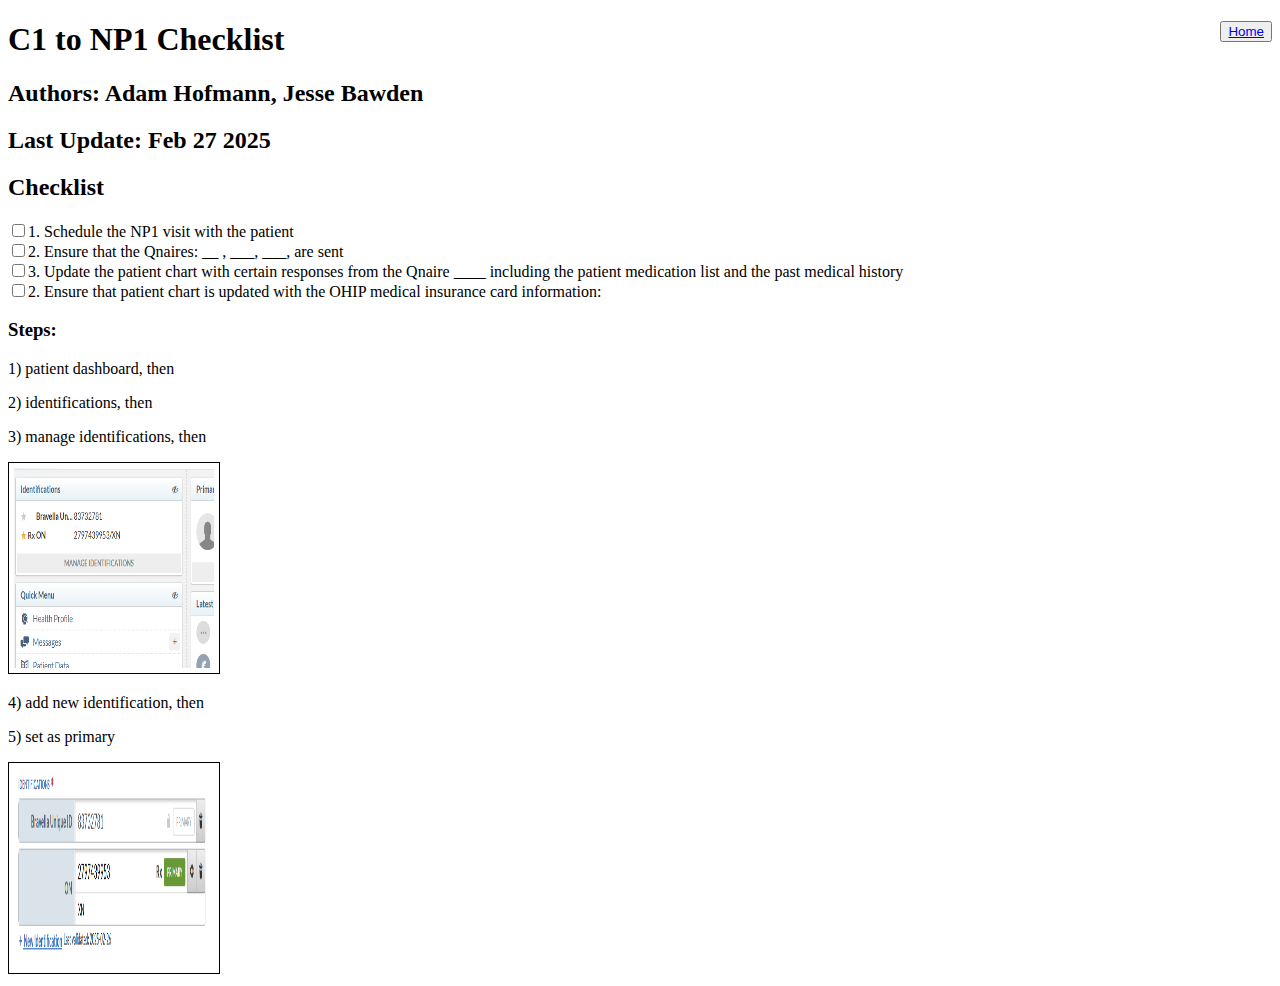
<file: Concierge Docs/C1toNP1.html>
<!DOCTYPE html>
<html lang="en">
    <head>
        <meta charset="UTF-8">
        <meta name="viewport" content="width=device-width, initial-scale=1.0">
        <link href="../Resources/CSS/index.css" type="text/css" rel="stylesheet">
        <title>First Visit - Concierge</title>
    </head>
<main>
    <button class="homebutton"><a href="../index.html">Home</a></button>
    <h1>C1 to NP1 Checklist</h1>
    <h2>Authors: Adam Hofmann, Jesse Bawden</h2>
    <h2>Last Update: Feb 27 2025</h2>

    <h2>Checklist</h2>
    <input type="checkbox">1. Schedule the NP1 visit with the patient</input><br>
    <input type="checkbox">2. Ensure that the Qnaires: __ , ___, ___, are sent</input><br>
    <input type="checkbox">3. Update the patient chart with certain responses from the Qnaire ____ including the patient medication list and the past medical history</input><br>
    <input type="checkbox">2. Ensure that patient chart is updated with the OHIP medical insurance card information:</input><br>
        <h3>Steps:</h3>
            <p>1) patient dashboard, then</p>
            <p>2) identifications, then</p>
            <p>3) manage identifications, then</p>
            <img src="../Resources/Assets/Concierge Images/Door to First Visit Images/OHIP card updating_1.png" />
            <p>4) add new identification, then</p>
            <p>5) set as primary </p>
            <img src="../Resources/Assets/Concierge Images/Door to First Visit Images/OHIP card updating_2.png" />


       
            


   

</main>
</file>
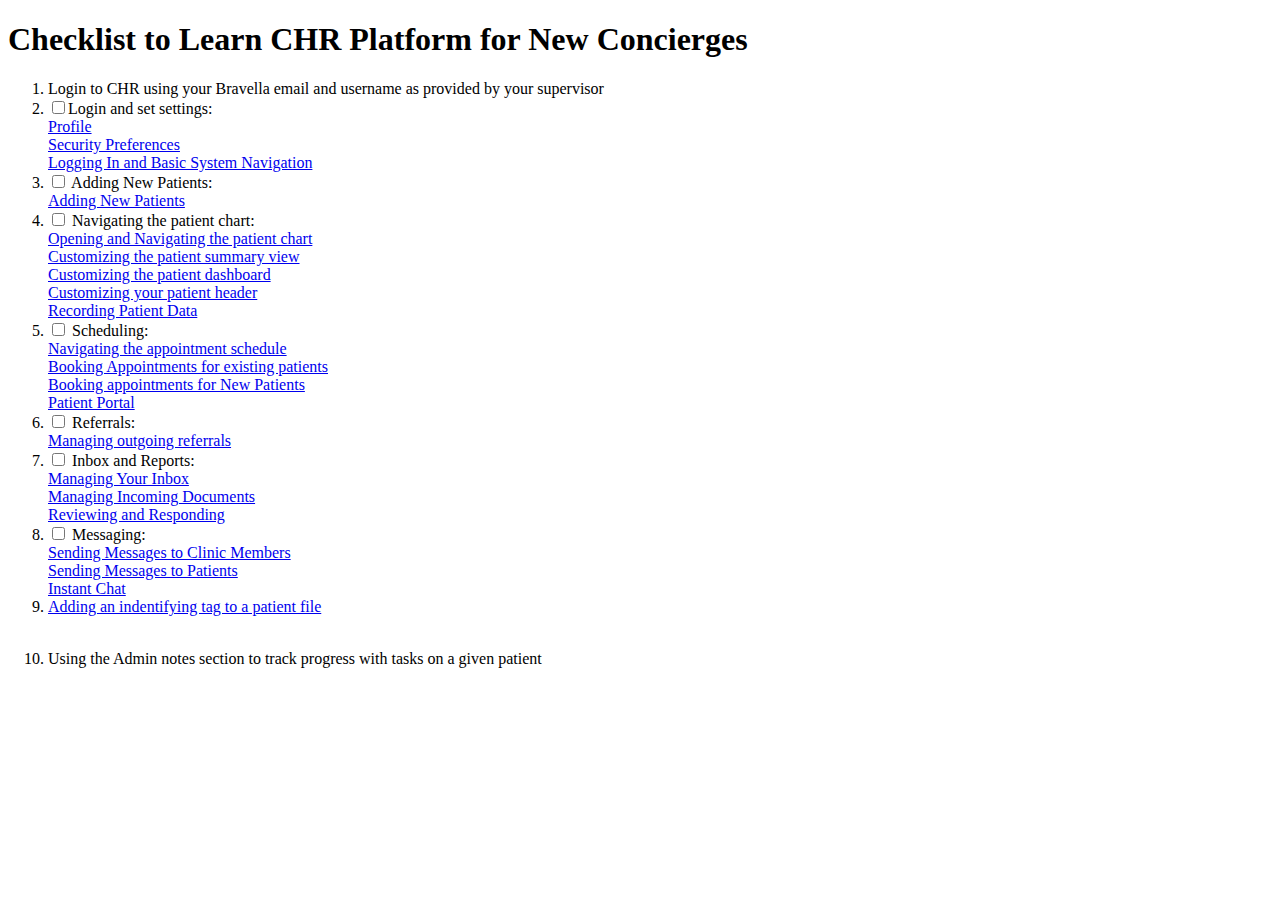
<file: Concierge Docs/CHRBasics.html>
<!DOCTYPE html>
<html lang="en">
    <head>
        <meta charset="UTF-8">
        <meta name="viewport" content="width=device-width, initial-scale=1.0">
        <link href="../Resources/CSS/index.css" type="text/css" rel="stylesheet">
        <title>Checklist to Learn CHR Platform for New Concierges</title>
    </head>
<main>
    <h1>Checklist to Learn CHR Platform for New Concierges</h1>
    <ol>
        <li>Login to CHR using your Bravella email and username as provided by your supervisor</li>
        <li><input type="checkbox">Login and set settings: <br> 
            <a href="https://app.screencast.com/C5bHF9yvShw6G" target="_blank">Profile</a> <br>
            <a href="https://help.inputhealth.com/en/articles/5389957-modifying-your-user-preferences" target="_blank">Security Preferences </a> <br> 
            <a href="https://app.screencast.com/M5zOdAOcNwINN" target="_blank">Logging In and Basic System
            Navigation</a>
        </li>
        <li>
            <input type="checkbox"> Adding New Patients: <br>
            <a href="https://intercom.help/inputhealth/en/articles/5149714-adding-patients" target="_blank">Adding New Patients</a> 
        </li>
        <li>
            <input type="checkbox"> Navigating the patient chart: <br>
            <a href="http://help.inputhealth.com/en/articles/5170925-viewing-patient-charts#h_2045362376" target="_blank">Opening and Navigating the patient chart</a> <br>
            <a href="https://intercom.help/inputhealth/en/articles/1454466-customizing-the-patient-summary" target="_blank">Customizing the patient summary view</a> <br>
            <a href="https://intercom.help/inputhealth/en/articles/1465473-customizing-the-patient-dashboard" target="_blank">Customizing the patient dashboard</a> <br>
            <a href="https://help.inputhealth.com/en/articles/4457482-customizing-the-patient-data-header" target="_blank">Customizing your patient header</a> <br>
            <a href="https://intercom.help/inputhealth/en/articles/3273042-viewing-and-updating-entries-in-the-patient-data-section" target="_blank">Recording Patient Data</a>
        </li>
        <li>
            <input type="checkbox"> Scheduling: <br>
            <a href="https://help.inputhealth.com/en/articles/1285621-viewing-and-navigating-the-schedule" target="_blank">Navigating the appointment schedule</a> <br>
            <a href="https://app.screencast.com/XVghai1vR7Dt9" target="_blank">Booking Appointments for existing patients</a> <br>
            <a href="https://app.screencast.com/h6bC00ic6h7zH" target="_blank">Booking appointments for New Patients</a> <br>
            <a href="https://intercom.help/inputhealth/en/articles/5521046-overview-of-the-patient-portal" target="_blank">Patient Portal</a> <br>
        </li>
        <li>
            <input type="checkbox"> Referrals: <br> 
            <a href="https://help.inputhealth.com/en/articles/1292055-managing-outgoing-referrals" target="_blank">Managing outgoing referrals</a> <br>      
        </li>
        <li>
            <input type="checkbox"> Inbox and Reports: <br> 
            <a href="https://intercom.help/inputhealth/en/articles/5798234-viewing-and-managing-inbox-items" target="_blank"> Managing Your Inbox</a> <br>  
            <a href="https://intercom.help/inputhealth/en/articles/3453709-uploading-documents-to-your-inbox" target="_blank"> Managing Incoming Documents</a> <br>  
            <a href="https://help.inputhealth.com/en/articles/1291956-reviewing-incoming-lab-reports-staff" target="_blank">  Reviewing and Responding</a> <br>        
        </li>
        <li>
            <input type="checkbox"> Messaging: <br> 
            <a href="https://help.inputhealth.com/en/articles/1259449-creating-and-sending-messages-to-users" target="_blank"> Sending Messages to Clinic Members</a> <br>  
            <a href="https://help.inputhealth.com/en/articles/1461593-sending-messages-to-patients" target="_blank"> Sending Messages to Patients</a> <br>  
            <a href="https://intercom.help/inputhealth/en/articles/5698674-instant-chat" target="_blank">  Instant Chat </a>
            <a href="https://help.inputhealth.com/en/articles/1253479-creating-patient-status-tags" target = "_blank"><li>Adding an indentifying tag to a patient file</li></a> <br>       
        </li>
        <li>
            <p>Using the Admin notes section to track progress with tasks on a given patient</p>
        </li>
    </ol>
</main>
</file>
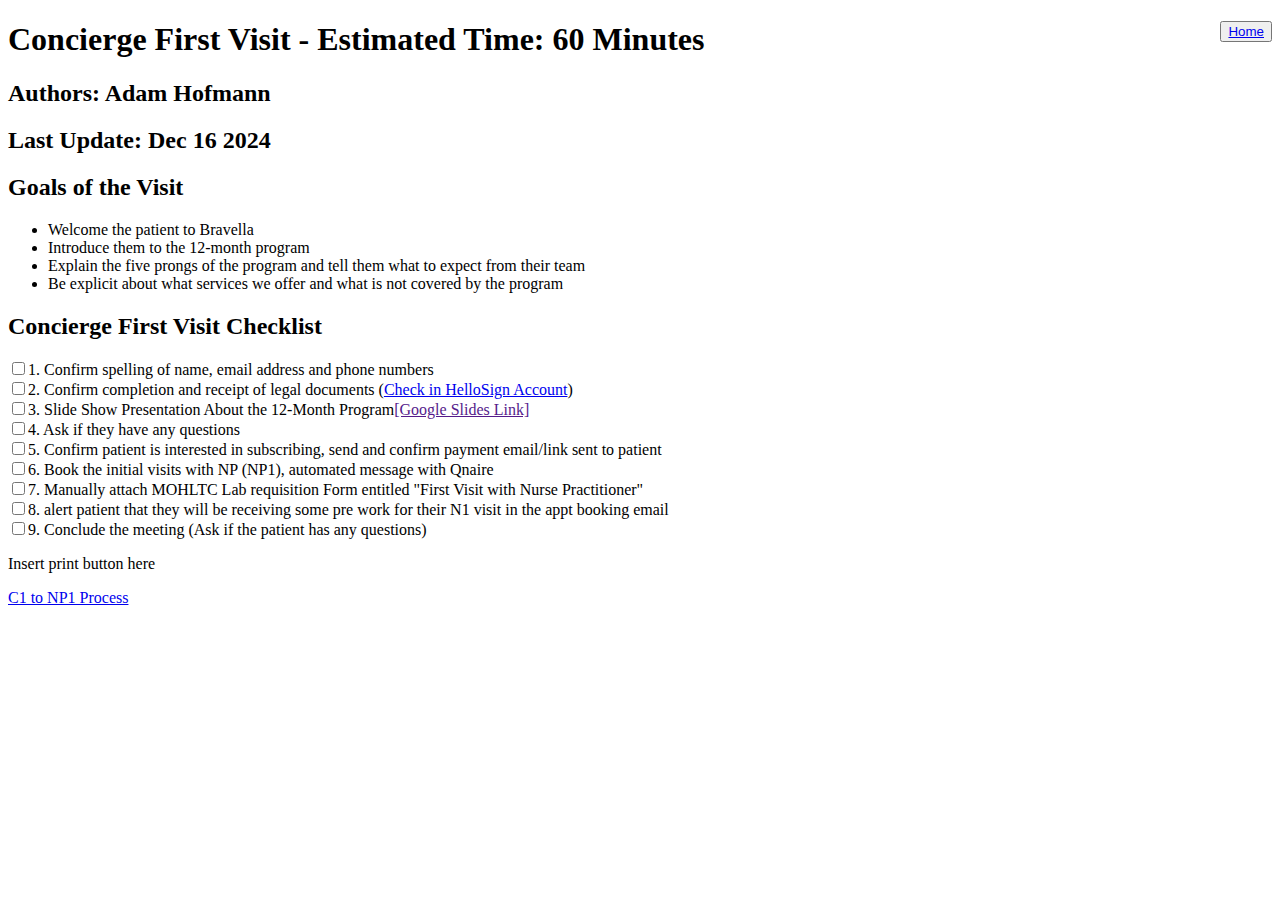
<file: Concierge Docs/ConciergeFirstVisit.html>
<!DOCTYPE html>
<html lang="en">
    <head>
        <meta charset="UTF-8">
        <meta name="viewport" content="width=device-width, initial-scale=1.0">
        <link href="../Resources/CSS/index.css" type="text/css" rel="stylesheet">
        <title>First Visit - Concierge</title>
    </head>
<main>
    <button class="homebutton"><a href="../index.html">Home</a></button>
    <h1>Concierge First Visit - Estimated Time: 60 Minutes</h1>
    <h2>Authors: Adam Hofmann</h2>
    <h2>Last Update: Dec 16 2024</h2>

    <div>
        <h2>Goals of the Visit</h2>
        <ul>
            <li>Welcome the patient to Bravella</li>
            <li>Introduce them to the 12-month program</li>
            <li>Explain the five prongs of the program and tell them what to expect from their team</li>
            <li>Be explicit about what services we offer and what is not covered by the program</li>
        </ul>
    </div>
    <div>
        <h2>Concierge First Visit Checklist</h2>
        <input type="checkbox">1. Confirm spelling of name, email address and phone numbers</input><br>
        <input type="checkbox">2. Confirm completion and receipt of legal documents (<a href="./HelloSignLegalProcess.html" target="_blank">Check in HelloSign Account</a>)</input><br>
        <input type="checkbox">3. Slide Show Presentation About the 12-Month Program</input><a href="" target="_blank">[Google Slides Link]</a><br>
        <input type="checkbox">4. Ask if they have any questions</input><br>
        <input type="checkbox">5. Confirm patient is interested in subscribing, send and confirm payment email/link sent to patient</input><br>
        <input type="checkbox">6. Book the initial visits with NP (NP1), automated message with Qnaire</input><br>
        <input type="checkbox">7. Manually attach MOHLTC Lab requisition Form entitled "First Visit with Nurse Practitioner"</input><br>
        <input type="checkbox">8. alert patient that they will be receiving some pre work for their N1 visit in the appt booking email </input><br>
        <input type="checkbox">9. Conclude the meeting (Ask if the patient has any questions)</input><br>
    </div>
</main>
<footer>
    <p>Insert print button here</p>
    <p><a href="./C1toNP1.html">C1 to NP1 Process</a></p>
</footer>
</html>
</file>
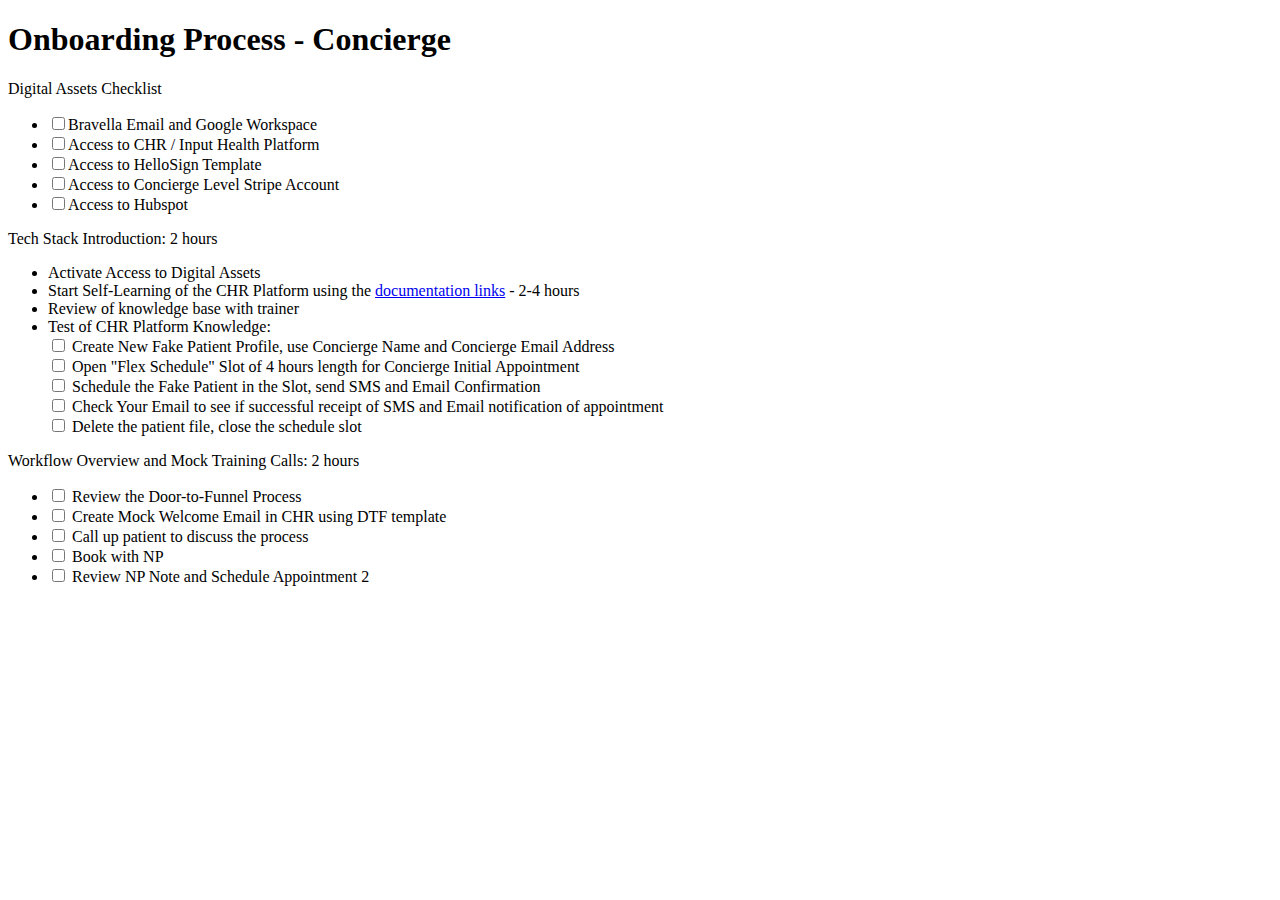
<file: Concierge Docs/ConciergeOnboardingProcess.html>
<!DOCTYPE html>
<html lang="en">
    <head>
        <meta charset="UTF-8">
        <meta name="viewport" content="width=device-width, initial-scale=1.0">
        <link href="../Resources/CSS/index.css" type="text/css" rel="stylesheet">
        <title> Onboarding - Concierge</title>
    </head>
<main>
    <h1>Onboarding Process - Concierge</h1>
    <p>Digital Assets Checklist</p>
    <ul>
        <li><input type="checkbox"/>Bravella Email and Google Workspace</li>
        <li><input type="checkbox"/>Access to CHR / Input Health Platform</li>
        <li><input type="checkbox"/>Access to HelloSign Template</li>
        <li><input type="checkbox"/>Access to Concierge Level Stripe Account</li>
        <li><input type="checkbox"/>Access to Hubspot</li>
    </ul>
    <p>Tech Stack Introduction: 2 hours</p>
    <ul>
        <li>Activate Access to Digital Assets</li>
        <li>Start Self-Learning of the CHR Platform using the <a href="./CHRBasics.html" target="_blank">documentation links</a> - 2-4 hours</li>
        <li>Review of knowledge base with trainer</li>
        <li>Test of CHR Platform Knowledge: <br>
            <input type="checkbox" /> Create New Fake Patient Profile, use Concierge Name and Concierge Email Address <br>
            <input type="checkbox" /> Open "Flex Schedule" Slot of 4 hours length for Concierge Initial Appointment <br>
            <input type="checkbox" /> Schedule the Fake Patient in the Slot, send SMS and Email Confirmation <br>
            <input type="checkbox" /> Check Your Email to see if successful receipt of SMS and Email notification of appointment <br>
            <input type="checkbox" /> Delete the patient file, close the schedule slot <br>
        </li>
    </ul>
    <p>Workflow Overview and Mock Training Calls: 2 hours</p>
    <ul>
        <li><input type="checkbox" /> Review the Door-to-Funnel Process</li>
        <li><input type="checkbox" /> Create Mock Welcome Email in CHR using DTF template</li>
        <li><input type="checkbox" /> Call up patient to discuss the process</li>
        <li><input type="checkbox" /> Book with NP</li>
        <li><input type="checkbox" /> Review NP Note and Schedule Appointment 2</li>
    </ul>
</main>
</file>
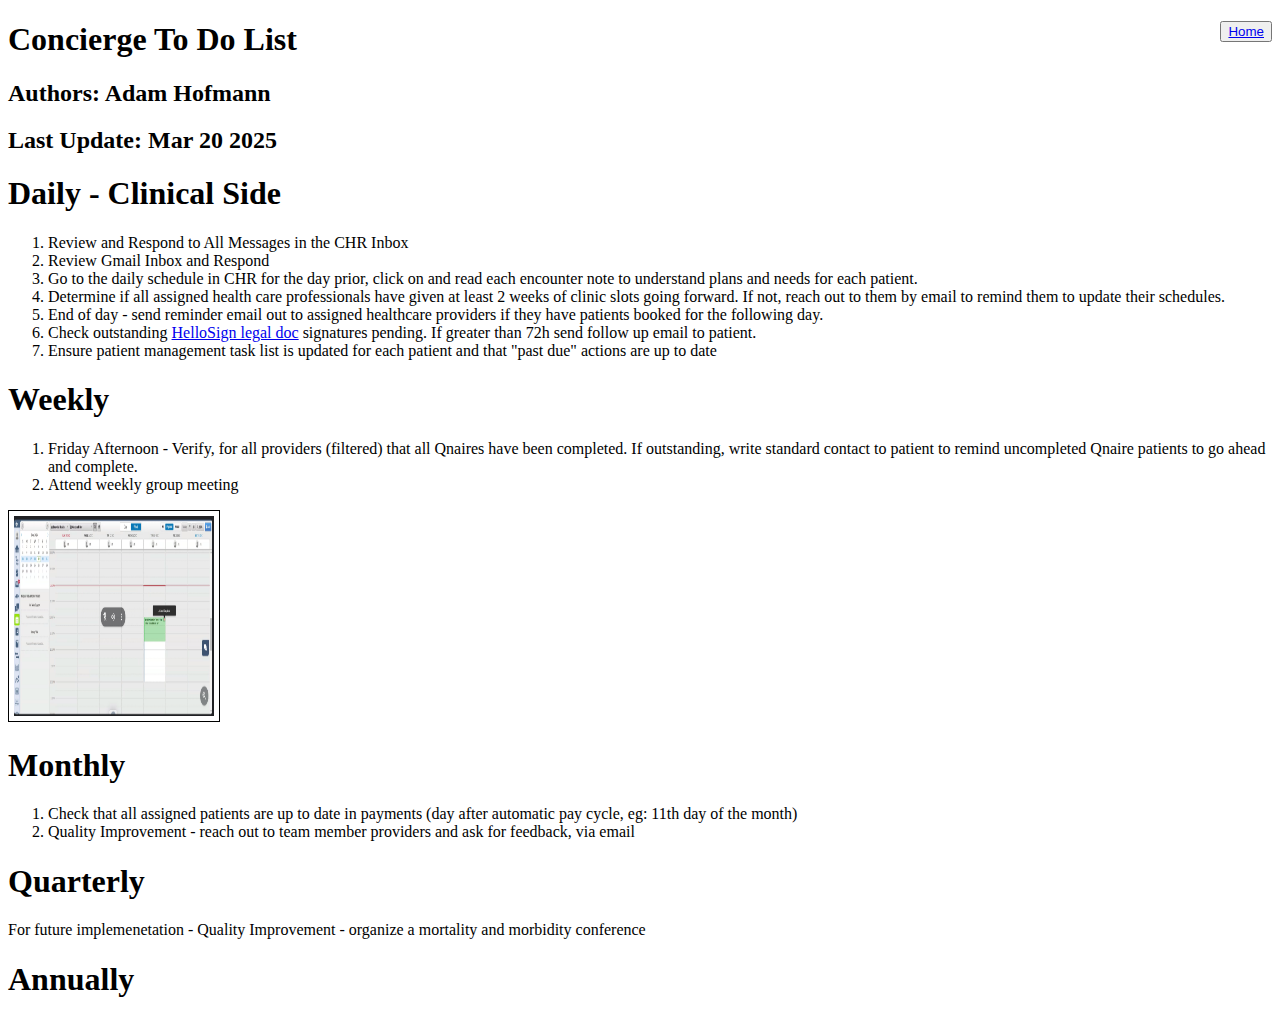
<file: Concierge Docs/ConciergeToDo.html>
<!DOCTYPE html>
<html lang="en">
    <head>
        <meta charset="UTF-8">
        <meta name="viewport" content="width=device-width, initial-scale=1.0">
        <link href="../Resources/CSS/index.css" type="text/css" rel="stylesheet">
        <title>Concierge - To Do</title>
    </head>
<main>
    <button class="homebutton"><a href="../index.html">Home</a></button>
    <h1>Concierge To Do List</h1>
    <h2>Authors: Adam Hofmann</h2>
    <h2>Last Update: Mar 20 2025</h2>

    <h1>Daily - Clinical Side</h1>
    <ol>
        <li>Review and Respond to All Messages in the CHR Inbox</li>
        <li>Review Gmail Inbox and Respond</li>
        <li>Go to the daily schedule in CHR for the day prior, click on and read each encounter note to understand plans and needs for each patient.</li>
        <li>Determine if all assigned health care professionals have given at least 2 weeks of clinic slots going forward. If not, reach out to them by email to remind them to update their schedules.</li>
        <li>End of day - send reminder email out to assigned healthcare providers if they have patients booked for the following day.</li>
        <li>Check outstanding <a href="./HelloSignLegalProcess.html" target="_blank">HelloSign legal doc</a> signatures pending. If greater than 72h send follow up email to patient.</li>
        <li>Ensure patient management task list is updated for each patient and that "past due" actions are up to date</li>
    </ol>
    <h1>Weekly</h1>
        <ol>
            <li>Friday Afternoon - Verify, for all providers (filtered) that all Qnaires have been completed. If outstanding, write standard contact to patient to remind uncompleted Qnaire patients to go ahead and complete.</li>
            <li>Attend weekly group meeting</li>
            
        </ol>
        <img src="../Resources/Assets/Concierge Images/Concierge - Daily Weekly Monthly Task List/Questionnaire uncompleted.png"/>
    <h1>Monthly</h1>
    <ol>
        <li>Check that all assigned patients are up to date in payments (day after automatic pay cycle, eg: 11th day of the month)</li>
        <li>Quality Improvement - reach out to team member providers and ask for feedback, via email</li>
    </ol>
    <h1>Quarterly</h1>
        <li>For future implemenetation - Quality Improvement - organize a mortality and morbidity conference</li>
    <h1>Annually</h1>

</main>
</file>
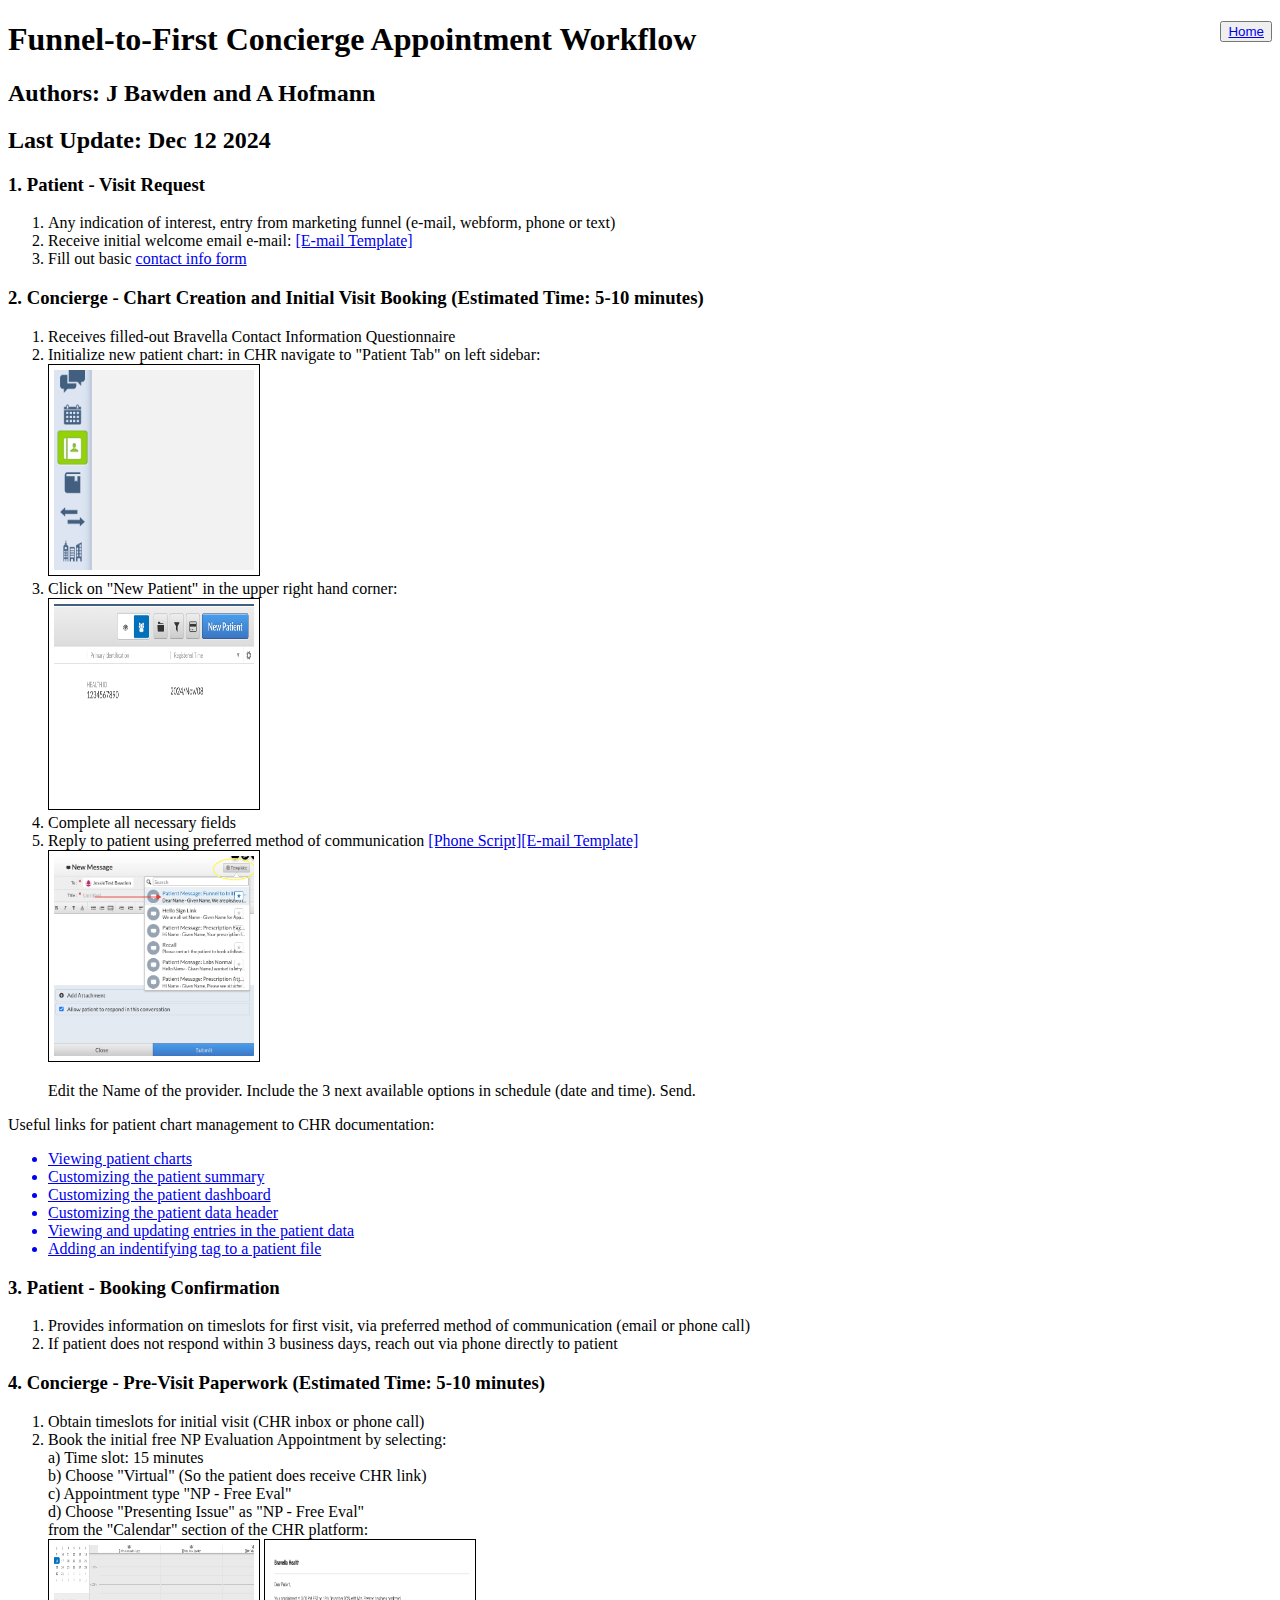
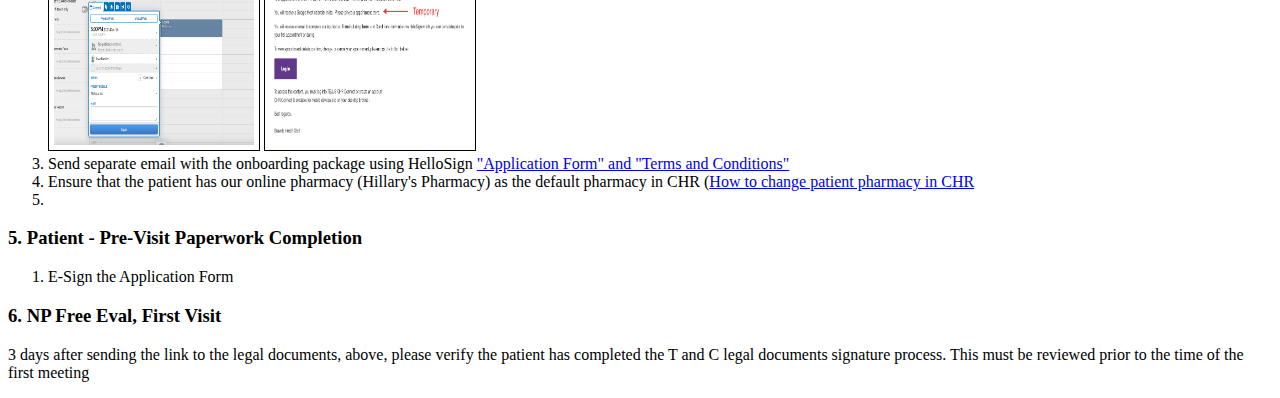
<file: Concierge Docs/DoortoFirstVisit.html>
<!DOCTYPE html>
<html lang="en">
    <head>
        <meta charset="UTF-8">
        <meta name="viewport" content="width=device-width, initial-scale=1.0">
        <link href="../Resources/CSS/index.css" type="text/css" rel="stylesheet">
        <title>Funnel to Front Door Process</title>
    </head>
<main>
    <button class="homebutton"><a href="../index.html">Home</a></button>
    <h1>Funnel-to-First Concierge Appointment Workflow</h1>
       <h2>Authors: J Bawden and A Hofmann</h2>
       <h2>Last Update: Dec 12 2024</h2>

<div>
    <h3>1. Patient - Visit Request</h3> 
    <ol>
        <li>Any indication of interest, entry from marketing funnel (e-mail, webform, phone or text) </li>
        <li>Receive initial welcome email e-mail: <a href="./Welcome Email Template.html"  target="_blank">[E-mail Template]</a></li>
        <li>Fill out basic <a href="https://forms.gle/xRUep1faU7LKbys69" target="_blank">contact info form</a></li>
    </ol>
</div>
<div>
    <h3>2. Concierge - Chart Creation and Initial Visit Booking (Estimated Time: 5-10 minutes)</h3> 
    <ol>
        <li>Receives filled-out Bravella Contact Information Questionnaire </li>
        <li>Initialize new patient chart: in CHR navigate to "Patient Tab" on left sidebar: </li>
        <img src="../Resources/Assets/Concierge Images/Door to First Visit Images/New Patient Sidebar.png" />
        <li>Click on "New Patient" in the upper right hand corner:</li>
        <img src="../Resources/Assets/Concierge Images/Door to First Visit Images/New patient selection.png" />
        <li>Complete all necessary fields</li>
        <li>Reply to patient using preferred method of communication <a href="./PhoneScriptC1.html" target="_blank">[Phone Script]</a><a href="./EmailTemplateC1.html"  target="_blank">[E-mail Template]</a></li>
        <img src="../Resources/Assets/Concierge Images/Door to First Visit Images/unnamed.png" />
        <p>Edit the Name of the provider. Include the 3 next available options in schedule (date and time). Send. </p>
    </ol>
    <div>
        <p>Useful links for patient chart management to CHR documentation:</p>
        <ul>
            <a href="http://help.inputhealth.com/en/articles/5170925-viewing-patient-charts#h_2045362376" target="_blank"><li>Viewing patient charts</li></a>
            <a href="https://intercom.help/inputhealth/en/articles/1454466-customizing-the-patient-summary" target="_blank"><li>Customizing the patient summary</li></a>
            <a href="https://intercom.help/inputhealth/en/articles/1465473-customizing-the-patient-dashboard" target="_blank"><li>Customizing the patient dashboard</li></a>
            <a href="https://help.inputhealth.com/en/articles/4457482-customizing-the-patient-data-header" target="_blank"><li>Customizing the patient data header</li></a>
            <a href="https://intercom.help/inputhealth/en/articles/3273042-viewing-and-updating-entries-in-the-patient-data-section" target="_blank"><li>Viewing and updating entries in the patient data</li></a>
            <a href="https://help.inputhealth.com/en/articles/1253479-creating-patient-status-tags" target = "_blank"><li>Adding an indentifying tag to a patient file</li></a>
        </ul>
    </div>
</div>
<div>
    <h3>3. Patient - Booking Confirmation</h3>
    <ol>
        <li>Provides information on timeslots for first visit, via preferred method of communication (email or phone call)</li>
        <li>If patient does not respond within 3 business days, reach out via phone directly to patient</li>
    </ol>
</div>
<div>
    <h3>4. Concierge - Pre-Visit Paperwork (Estimated Time: 5-10 minutes)</h3>
    <ol>
        <li>Obtain timeslots for initial visit (CHR inbox or phone call)</li>
        <li>Book the initial free NP Evaluation Appointment by selecting: <br> 
            a) Time slot: 15 minutes <br>
            b) Choose "Virtual" (So the patient does receive CHR link)<br> 
            c) Appointment type "NP - Free Eval" <br>
            d) Choose "Presenting Issue" as "NP - Free Eval" <br>
             from the "Calendar" section of the CHR platform:</li>
        <img src="../Resources/Assets/Concierge Images/Door to First Visit Images/New patient scheduling calendar.png" />
        <img src="../Resources/Assets/Concierge Images/Door to First Visit Images/email2.png" />
        <li>Send separate email with the onboarding package using HelloSign <a href="./HelloSignLegalProcess.html" target="_blank">"Application Form" and "Terms and Conditions"</a></li>
        <li>Ensure that the patient has our online pharmacy (Hillary's Pharmacy) as the default pharmacy in CHR (<a href="https://help.inputhealth.com/en/articles/5170925-viewing-patient-charts">How to change patient pharmacy in CHR</a></li>
        <li></li>
    </ol>
</div>
<div>
    <h3>5. Patient - Pre-Visit Paperwork Completion</h3>
    <ol>
        <li>E-Sign the Application Form</li>
    </ol>
</div>
<div>
    <h3>6. NP Free Eval, First Visit</h3>
    <p>3 days after sending the link to the legal documents, above, please verify the patient has completed the T and C legal documents signature process. This must be reviewed prior to the time of the first meeting</p>
    <!-- <p><a href="./ConciergeFirstVisit.html" target="_blank">[Go To First Visit]</a></p> -->
</div>

</main>

</html>
</file>
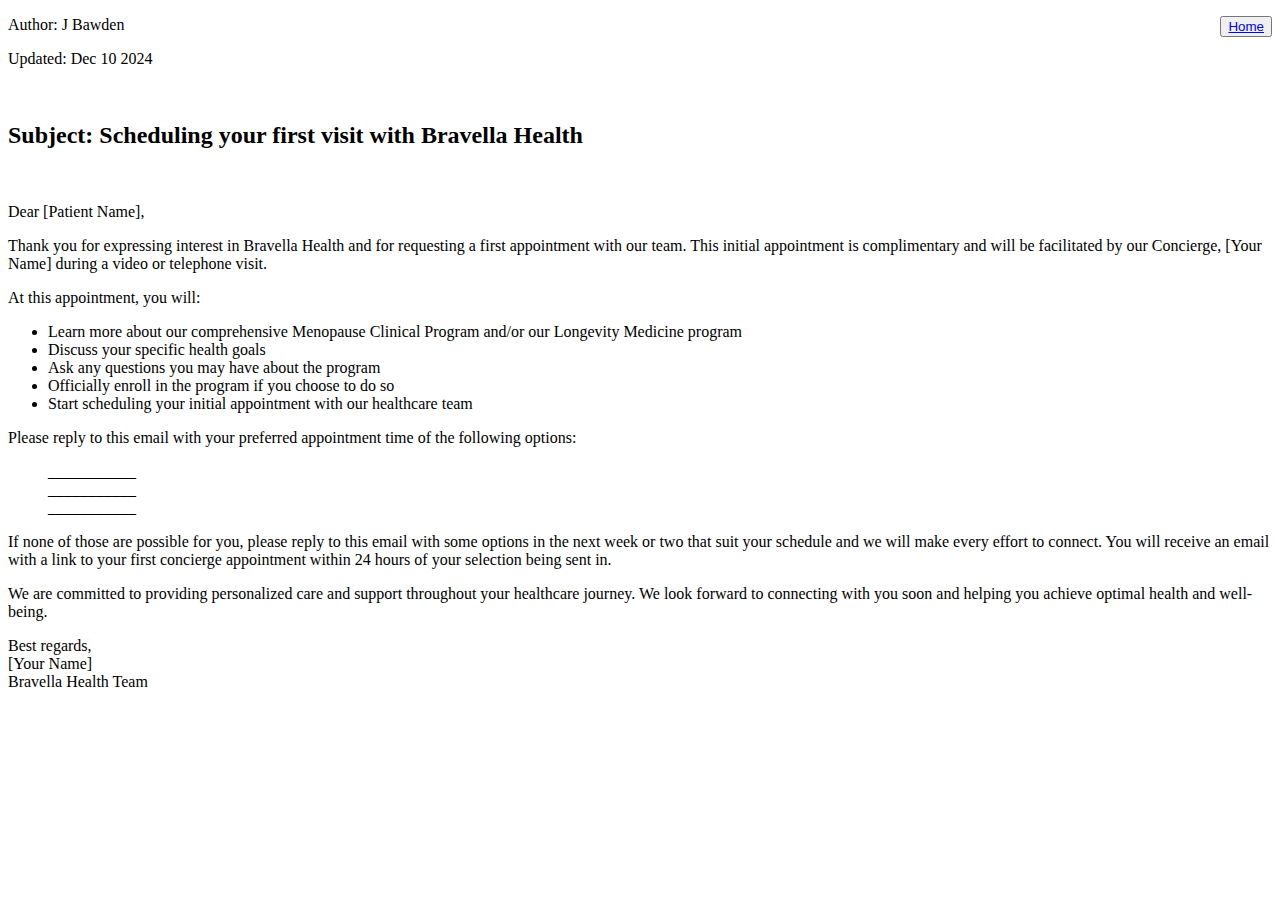
<file: Concierge Docs/EmailTemplateC1.html>
<!DOCTYPE html>
<html lang="en">
    <head>
        <meta charset="UTF-8">
        <meta name="viewport" content="width=device-width, initial-scale=1.0">
        <link href="../Resources/CSS/index.css" type="text/css" rel="stylesheet">
        <title>Email Script C1</title>
    </head>
<main>
    <button class="homebutton"><a href="../index.html">Home</a></button>
<p>Author: J Bawden</p>
<p>Updated: Dec 10 2024</p>
<br>

<h2>Subject: Scheduling your first visit with Bravella Health</h2>
<br>
<p>Dear [Patient Name],</p>
<p>Thank you for expressing interest in Bravella Health and for requesting a first appointment with our team. 
    This initial appointment is complimentary and will be facilitated by our Concierge, [Your Name] during a video or telephone visit.  </p>
<p>At this appointment, you will: </p>
<ul>
    <li>Learn more about our comprehensive Menopause Clinical Program and/or our Longevity Medicine program</li>
    <li>Discuss your specific health goals</li>
    <li>Ask any questions you may have about the program</li>
    <li>Officially enroll in the program if you choose to do so</li>
    <li>Start scheduling your initial appointment with our healthcare team</li>
</ul>
<p>Please reply to this email with your preferred appointment time of the following options: </p>
<ul style="list-style-type: none">
    <li>___________</li>
    <li>___________</li>
    <li>___________</li>
</ul>
<p>
    If none of those are possible for you, please reply to this email with some options in the next week or two that suit your schedule and we will make every effort to connect. 
    You will receive an email with a link to your first concierge appointment within 24 hours of your selection being sent in. 
</p>
<p>
    We are committed to providing personalized care and support throughout your healthcare journey. We look forward to connecting with you soon and helping you achieve optimal health and well-being.
</p>
<p>
    Best regards, <br>
    [Your Name]<br>
    Bravella Health Team
</p>



</main>
</file>
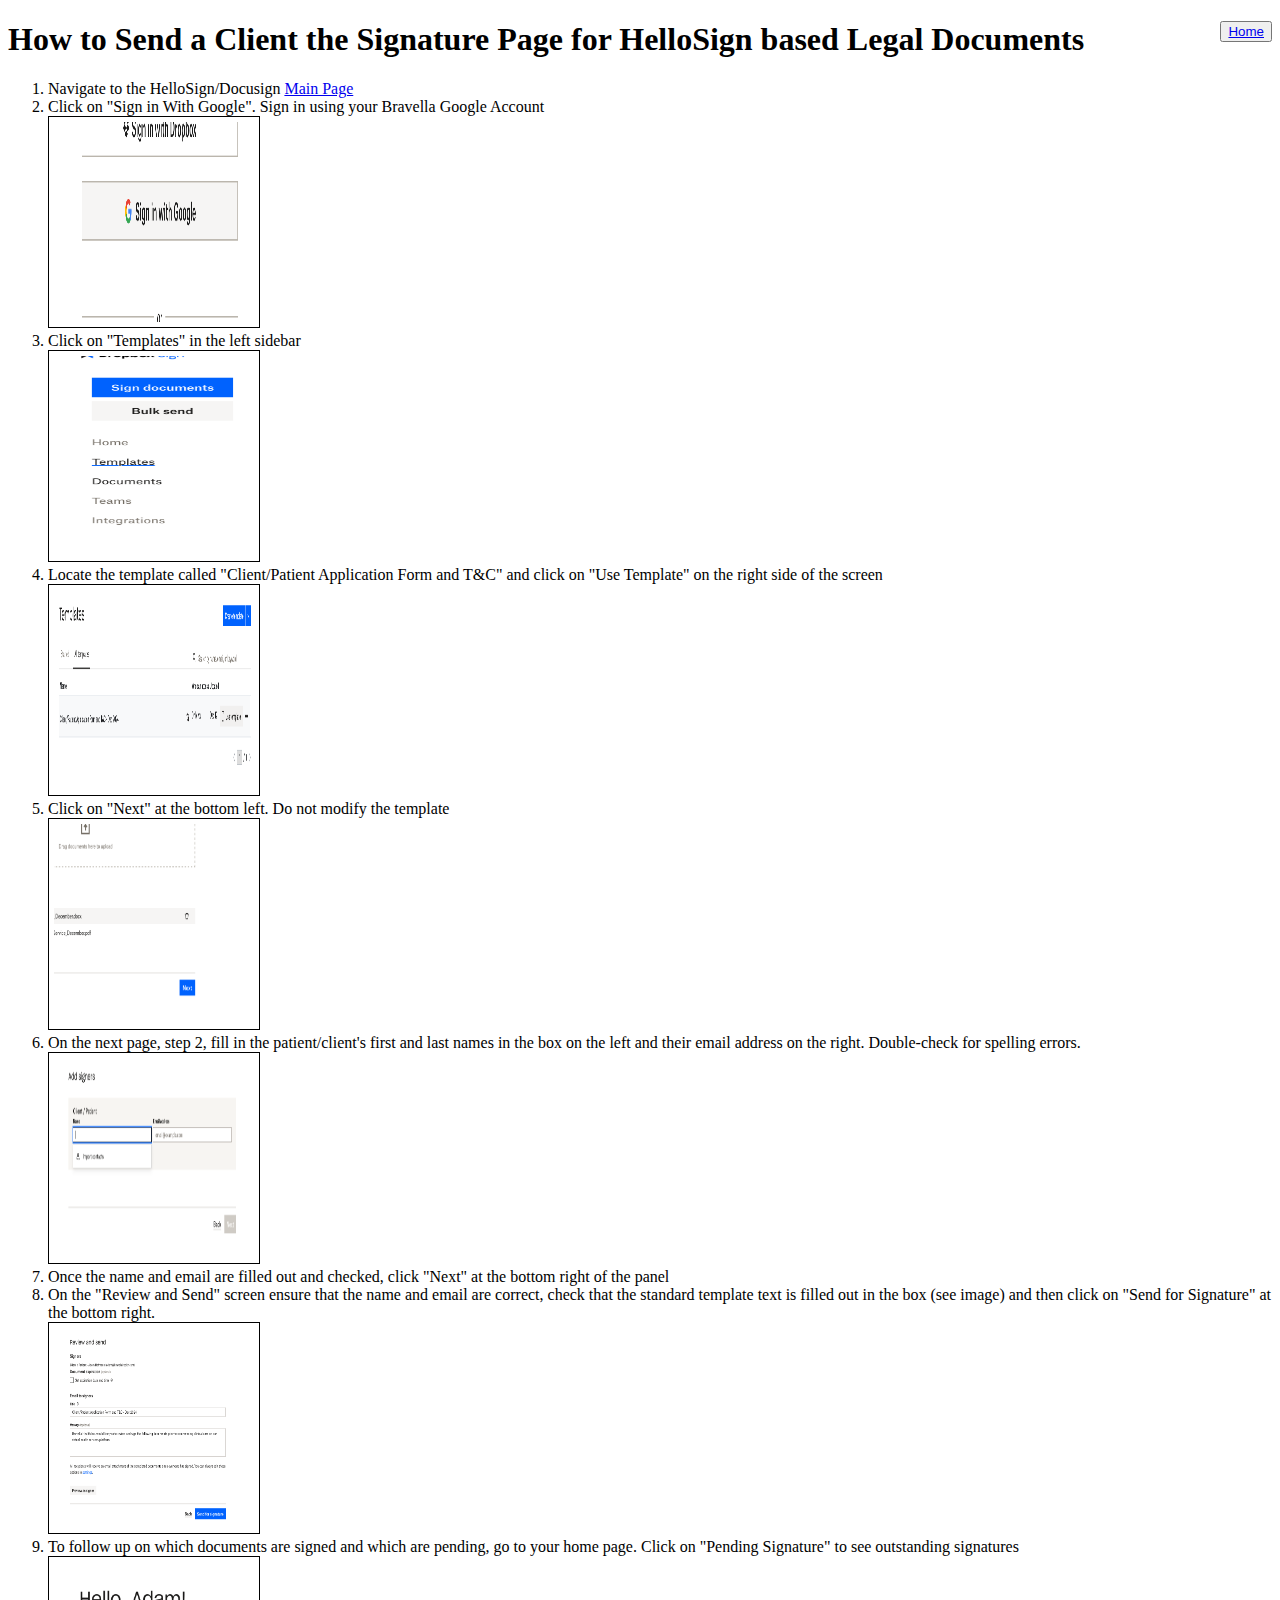
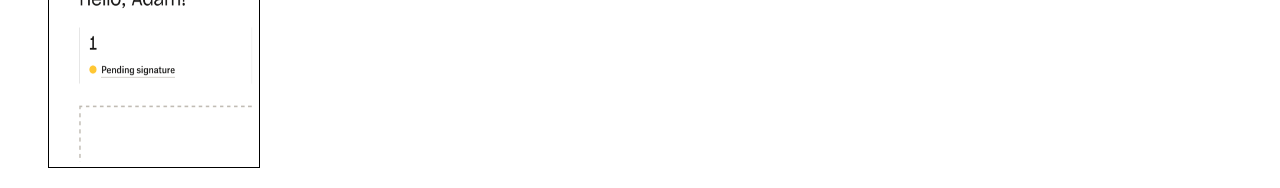
<file: Concierge Docs/HelloSignLegalProcess.html>
<!DOCTYPE html>
<html lang="en">
    <head>
        <meta charset="UTF-8">
        <meta name="viewport" content="width=device-width, initial-scale=1.0">
        <link href="../Resources/CSS/index.css" type="text/css" rel="stylesheet">
        <title>HelloSign Legal Process</title>
    </head>
<main>
    <button class="homebutton"><a href="../index.html">Home</a></button>
    <h1>How to Send a Client the Signature Page for HelloSign based Legal Documents</h1>
    <ol>
        <li>Navigate to the HelloSign/Docusign <a href="https://app.hellosign.com/account/logIn" target="_blank">Main Page</a></li>
        <li>Click on "Sign in With Google". Sign in using your Bravella Google Account</li>
        <img src="../Resources/Assets/Concierge Images/Door to First Visit Images/SigninHelloSignLandingPage.png" />
        <li>Click on "Templates" in the left sidebar</li>
        <img src="../Resources/Assets/Concierge Images/Door to First Visit Images/HelloSignProcess1.png" />
        <li>Locate the template called "Client/Patient Application Form and T&C" and click on "Use Template" on the right side of the screen</li>
        <img src="../Resources/Assets/Concierge Images/Door to First Visit Images/HelloSignProcess2.png"/>
        <li>Click on "Next" at the bottom left. Do not modify the template</li>
        <img src="../Resources/Assets/Concierge Images/Door to First Visit Images/HelloSignProcess3.png"/>
        <li>On the next page, step 2, fill in the patient/client's first and last names in the box on the left and their email address on the right. Double-check for spelling errors.</li>
        <img src="../Resources/Assets/Concierge Images/Door to First Visit Images/HelloSignProcess4.png" />
        <li>Once the name and email are filled out and checked, click "Next" at the bottom right of the panel</li>
        <li>On the "Review and Send" screen ensure that the name and email are correct, check that the standard template text is filled out in the box (see image) and then click on "Send for Signature" at the bottom right.</li>
        <img src="../Resources/Assets/Concierge Images/Door to First Visit Images/HelloSignProcess5.png"/>
        <li>To follow up on which documents are signed and which are pending, go to your home page. Click on "Pending Signature" to see outstanding signatures</li>
        <img src="../Resources/Assets/Concierge Images/Door to First Visit Images/HelloSignProcess6.png" />
    </ol>

</main>
</file>
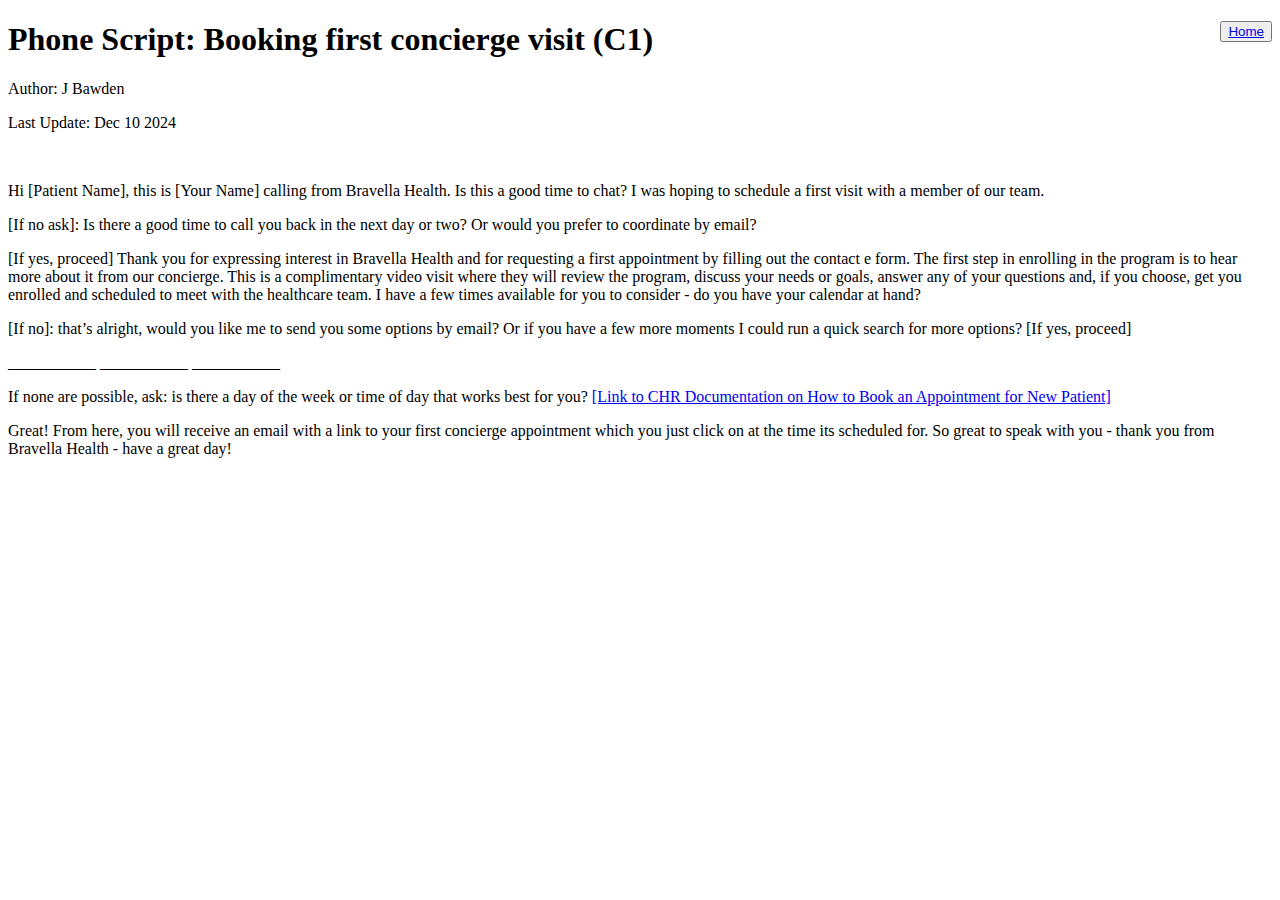
<file: Concierge Docs/PhoneScriptC1.html>
<!DOCTYPE html>
<html lang="en">
    <head>
        <meta charset="UTF-8">
        <meta name="viewport" content="width=device-width, initial-scale=1.0">
        <link href="../Resources/CSS/index.css" type="text/css" rel="stylesheet">
        <title>Phone Script C1</title>
    </head>
<main>
    <button class="homebutton"><a href="../index.html">Home</a></button>
    <h1>Phone Script: Booking first concierge visit (C1) </h1>
        <p>Author: J Bawden</p>
        <p>Last Update: Dec 10 2024</p>
        <br>
        <p>Hi [Patient Name], this is [Your Name] calling from Bravella Health.   
            Is this a good time to chat?  I was hoping to schedule a first visit with a member of our team. </p>
        <p>[If no ask]: Is there a good time to call you back in the next day or two? Or would you prefer to coordinate by email? </p>
            <p>[If yes, proceed] 
                Thank you for expressing interest in Bravella Health and for requesting a first appointment by filling out the contact e form. 
                The first step in enrolling in the program is to hear more about it from our concierge.   This is a complimentary video visit where they will review the program, discuss your needs or goals, answer any of your questions and, if you choose, get you enrolled and scheduled to meet with the healthcare team. 
                I have a few times available for you to consider - do you have your calendar at hand? </p>
        <p>[If no]: that’s alright, would you like me to send you some options by email? Or if you have a few more moments I could run a quick search for more options?
            [If yes, proceed]</p>
            <p>___________
                ___________
                ___________</p>
                <p>
                    If none are possible, ask: is there a day of the week or time of day that works best for you?
                    <a href="https://app.screencast.com/h6bC00ic6h7zH" target="_blank">[Link to CHR Documentation on How to Book an Appointment for New Patient]</a></p>
        <p>
            Great! From here, you will receive an email with a link to your first concierge appointment which you just click on at the time its scheduled for.  
            So great to speak with you - thank you from Bravella Health - have a great day! </p>
            
</main>
</file>
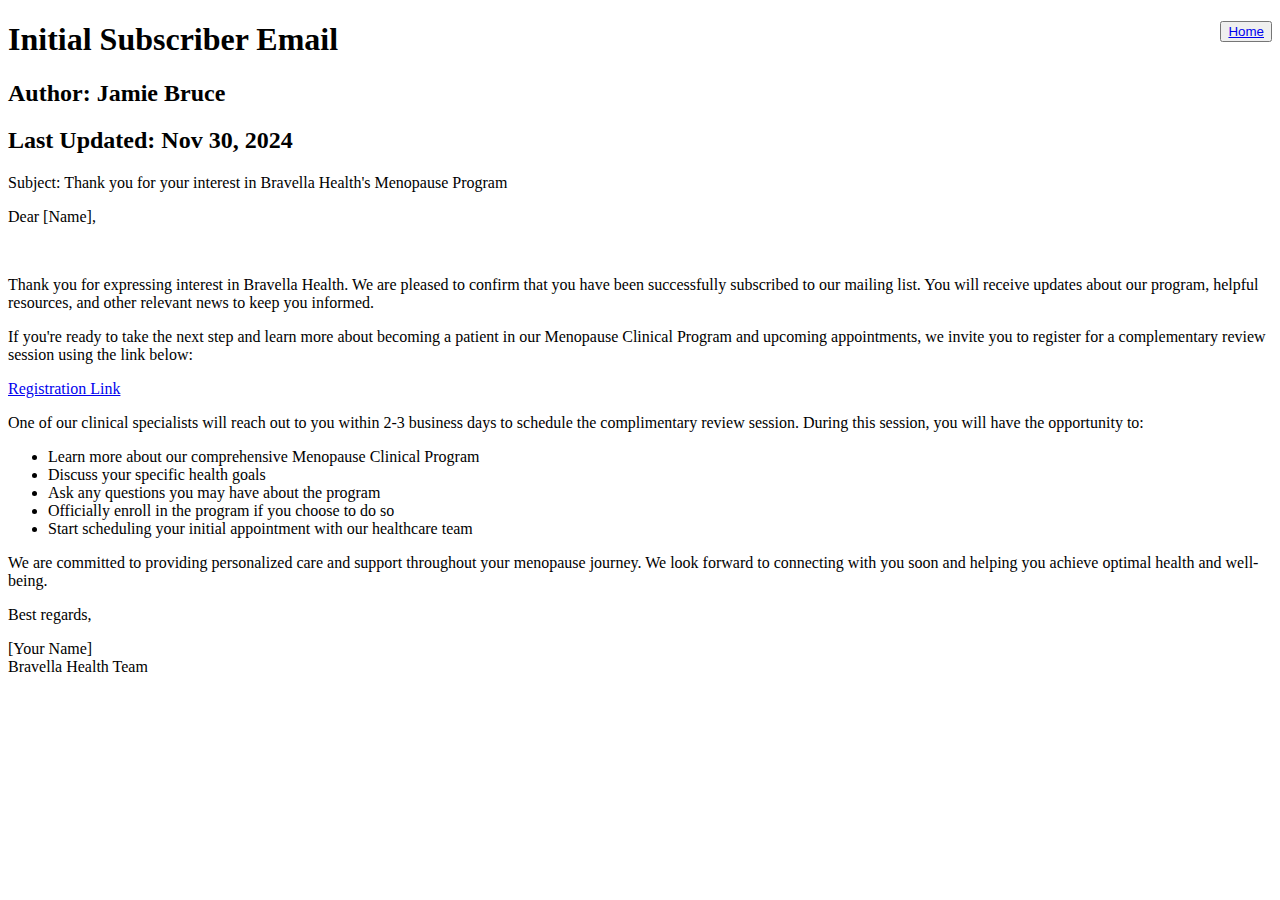
<file: Concierge Docs/Welcome Email Template.html>
<!DOCTYPE html>
<html lang="en">
    <head>
        <meta charset="UTF-8">
        <meta name="viewport" content="width=device-width, initial-scale=1.0">
        <link href="../Resources/CSS/index.css" type="text/css" rel="stylesheet">
        <title>Welcome Email Template</title>
    </head>
<main>
    <button class="homebutton"><a href="../index.html">Home</a></button>
    <h1>Initial Subscriber Email</h1>
    <h2>Author: Jamie Bruce</h2>
    <h2>Last Updated: Nov 30, 2024</h2>
<p>
    Subject: Thank you for your interest in Bravella Health's Menopause Program
</p>
<p>Dear [Name],</p>
<br>
<p>Thank you for expressing interest in Bravella Health.
    We are pleased to confirm that you have been successfully subscribed to our mailing list. You will
    receive updates about our program, helpful resources, and other relevant news to keep you
    informed.</p>
<p>
If you're ready to take the next step and learn more about becoming a patient in our Menopause
Clinical Program and upcoming appointments, we invite you to register for a complementary
review session using the link below:
</p>
<p><a href="https://forms.gle/jmaCbQjPRQ6YRV4X7" target="_blank">Registration Link</a></p>

<p>
    One of our clinical specialists will reach out to you within 2-3 business days to schedule the
    complimentary review session. During this session, you will have the opportunity to:
</p>
<ul>
    <li>Learn more about our comprehensive Menopause Clinical Program</li>
    <li>Discuss your specific health goals</li>
    <li>Ask any questions you may have about the program</li>
    <li>Officially enroll in the program if you choose to do so</li>
    <li>Start scheduling your initial appointment with our healthcare team</li>
</ul>
 <p>
    We are committed to providing personalized care and support throughout your menopause
journey. We look forward to connecting with you soon and helping you achieve optimal health
and well-being.
 </p>
 <p>
    Best regards,
 </p>
<p>
    [Your Name]
    <br>

Bravella Health Team
</p>

</main>
</html>
</file>
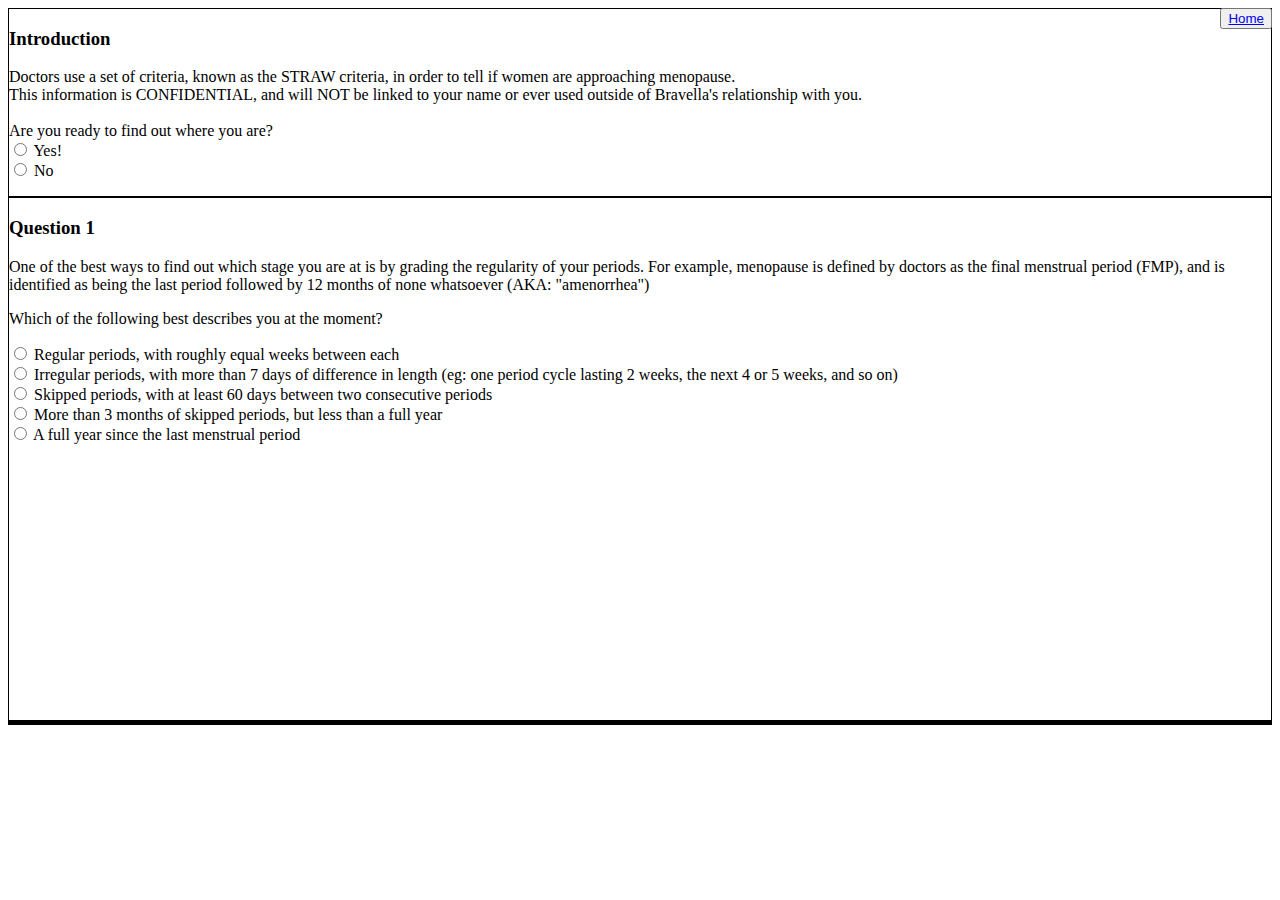
<file: Marketing Resources/StrawQuestionnaire.html>
<!DOCTYPE html>
<html lang="en">
    <head>
        <meta charset="UTF-8">
        <meta name="viewport" content="width=device-width, initial-scale=1.0">
        <link href="./STRAW.css" type="text/css" rel="stylesheet">
        <title>Menopause Stage Quiz</title>
    </head>
<main>
    <button class="homebutton"><a href="../index.html">Home</a></button>
    <div class="questionbox">
        <h3>Introduction</h3>
        <p>
        Doctors use a set of criteria, known as the STRAW criteria, in order to tell if women are approaching menopause. <br>
        This information is CONFIDENTIAL, and will NOT be linked to your name or ever used outside of Bravella's relationship with you.<br><br>
    
        Are you ready to find out where you are?<br>
        <input type="radio" name="introq"> Yes! <br>
        <input type="radio" name="introq"> No
        </p>
    </div>
    <div class="questionbox">
        <h3>Question 1</h3>
        <p>One of the best ways to find out which stage you are at is by grading the regularity of your periods. For example, menopause is defined by doctors as the final menstrual period (FMP), and is identified as being the last period followed by 12 months of none whatsoever (AKA: "amenorrhea")</p>
        <p>Which of the following best describes you at the moment?</p>
        <input type="radio" name="q1" id="q1_1" class="q1checkbox"> Regular periods, with roughly equal weeks between each <br>
        <input type="radio" name="q1" id="q1_2" class="q1checkbox"> Irregular periods, with more than 7 days of difference in length (eg: one period cycle lasting 2 weeks, the next 4 or 5 weeks, and so on) <br>
        <input type="radio" name="q1" id="q1_3" class="q1checkbox"> Skipped periods, with at least 60 days between two consecutive periods <br>
        <input type="radio" name="q1" id="q1_4" class="q1checkbox"> More than 3 months of skipped periods, but less than a full year <br>
        <input type="radio" name="q1" id="q1_5" class="q1checkbox"> A full year since the last menstrual period <br>
        <br>
        
        <div class="hiddenanswer">
            <p class="hidden" id="q1a1">You are mostly likely in the "Repoductive" phase of your life, or STRAW stage -5 to -3. Ocassionally, a blood test can determine if you are approaching early menopause. <a href="https://www.bravellahealth.com">Click here</a> to book a screening appointment with one of our clinicians! </p>
            <p class="hidden" id="q1a2">You might be in the "Early" Mneopausal Transition Phase! Ocassionally, a blood test can determine if you are approaching early menopause. This can be sometimes be associated with symptoms such as hot flashes, and increased risk of heart or bone disease! <a href="https://www.bravellahealth.com">Click here</a> to book a screening appointment with one of our clinicians!</p>
            <p class="hidden" id="q1a3">You might be in the "Late" Menopausal Transition Phase! Ocassionally, a blood test can determine if you are approaching early menopause. This can be sometimes be associated with symptoms such as hot flashes, and increased risk of heart or bone disease!  <a href="https://www.bravellahealth.com">Click here</a> to book a screening appointment with one of our clinicians!</p>
            <p class="hidden" id="q1a4">This can be sometimes be associated with symptoms such as hot flashes, and increased risk of heart or bone disease! <a href="https://www.bravellahealth.com">Click here</a> to book a screening appointment with one of our clinicians!</p>
            <p class="hidden" id="q1a5">You are in the post-menopausal phase! Don't miss the chance to treat any symptoms of menopause, and to get ahead of your increased risk of heart or bone disease! <a href="https://www.bravellahealth.com">Click here</a> to book a screening appointment with one of our clinicians!</p>
        </div>
    </div>
    <div class="questionbox">

    </div>
    <div class="questionbox">

    </div>
</main>
<footer>
    <script type="text/javascript" src="./StrawQuestionnaire.js"></script>
</footer>
</file>
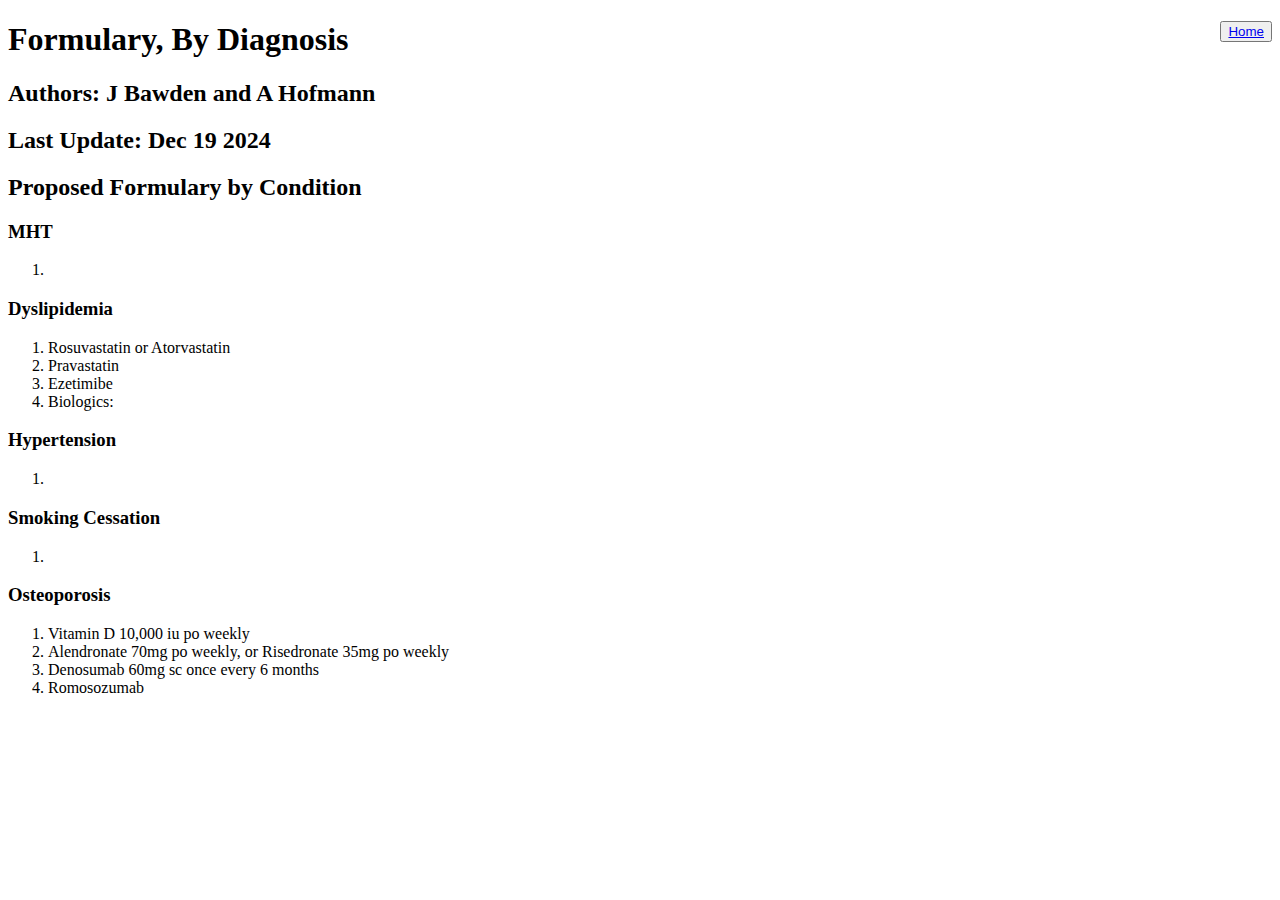
<file: NP Docs/Formulary.html>
<!DOCTYPE html>
<html lang="en">
    <head>
        <meta charset="UTF-8">
        <meta name="viewport" content="width=device-width, initial-scale=1.0">
        <link href="../Resources/CSS/index.css" type="text/css" rel="stylesheet">
        <title>Funnel to Front Door Process</title>
    </head>
<main>
    <button class="homebutton"><a href="../index.html">Home</a></button>
    <h1>Formulary, By Diagnosis</h1>
       <h2>Authors: J Bawden and A Hofmann</h2>
       <h2>Last Update: Dec 19 2024</h2>

       <div>
        <h2>Proposed Formulary by Condition</h2>
        <h3>MHT</h3>
            <ol>
                <li></li>
            </ol>
        <h3>Dyslipidemia</h3>
            <ol>
                <li>Rosuvastatin or Atorvastatin</li>
                <li>Pravastatin</li>
                <li>Ezetimibe</li>
                <li>Biologics:</li>
            </ol>
        <h3>Hypertension</h3>
            <ol>
                <li></li>
            </ol>
        <h3>Smoking Cessation</h3>
            <ol>
                <li></li>
            </ol>
        <h3>Osteoporosis</h3>
            <ol>
                <li>Vitamin D 10,000 iu po weekly</li>
                <li>Alendronate 70mg po weekly, or Risedronate 35mg po weekly</li>
                <li>Denosumab 60mg sc once every 6 months</li>
                <li>Romosozumab</li>
            </ol>
    </div>
</main>
</file>
<file: Resources/CSS/index.css>
img {
    height: 200px;
    width: 200px;
    border: 1px black solid;
    padding: 5px;
    margin: auto;
}


.homebutton {
    float: right;
}
</file>
<file: Marketing Resources/STRAW.css>
.questionbox {
    border: 1px black solid;
    margin: auto;
}

.homebutton {
    float: right;
}

.hidden {
    visibility: hidden;
}

.visible {
    visibility: visible !important;
}
</file>
